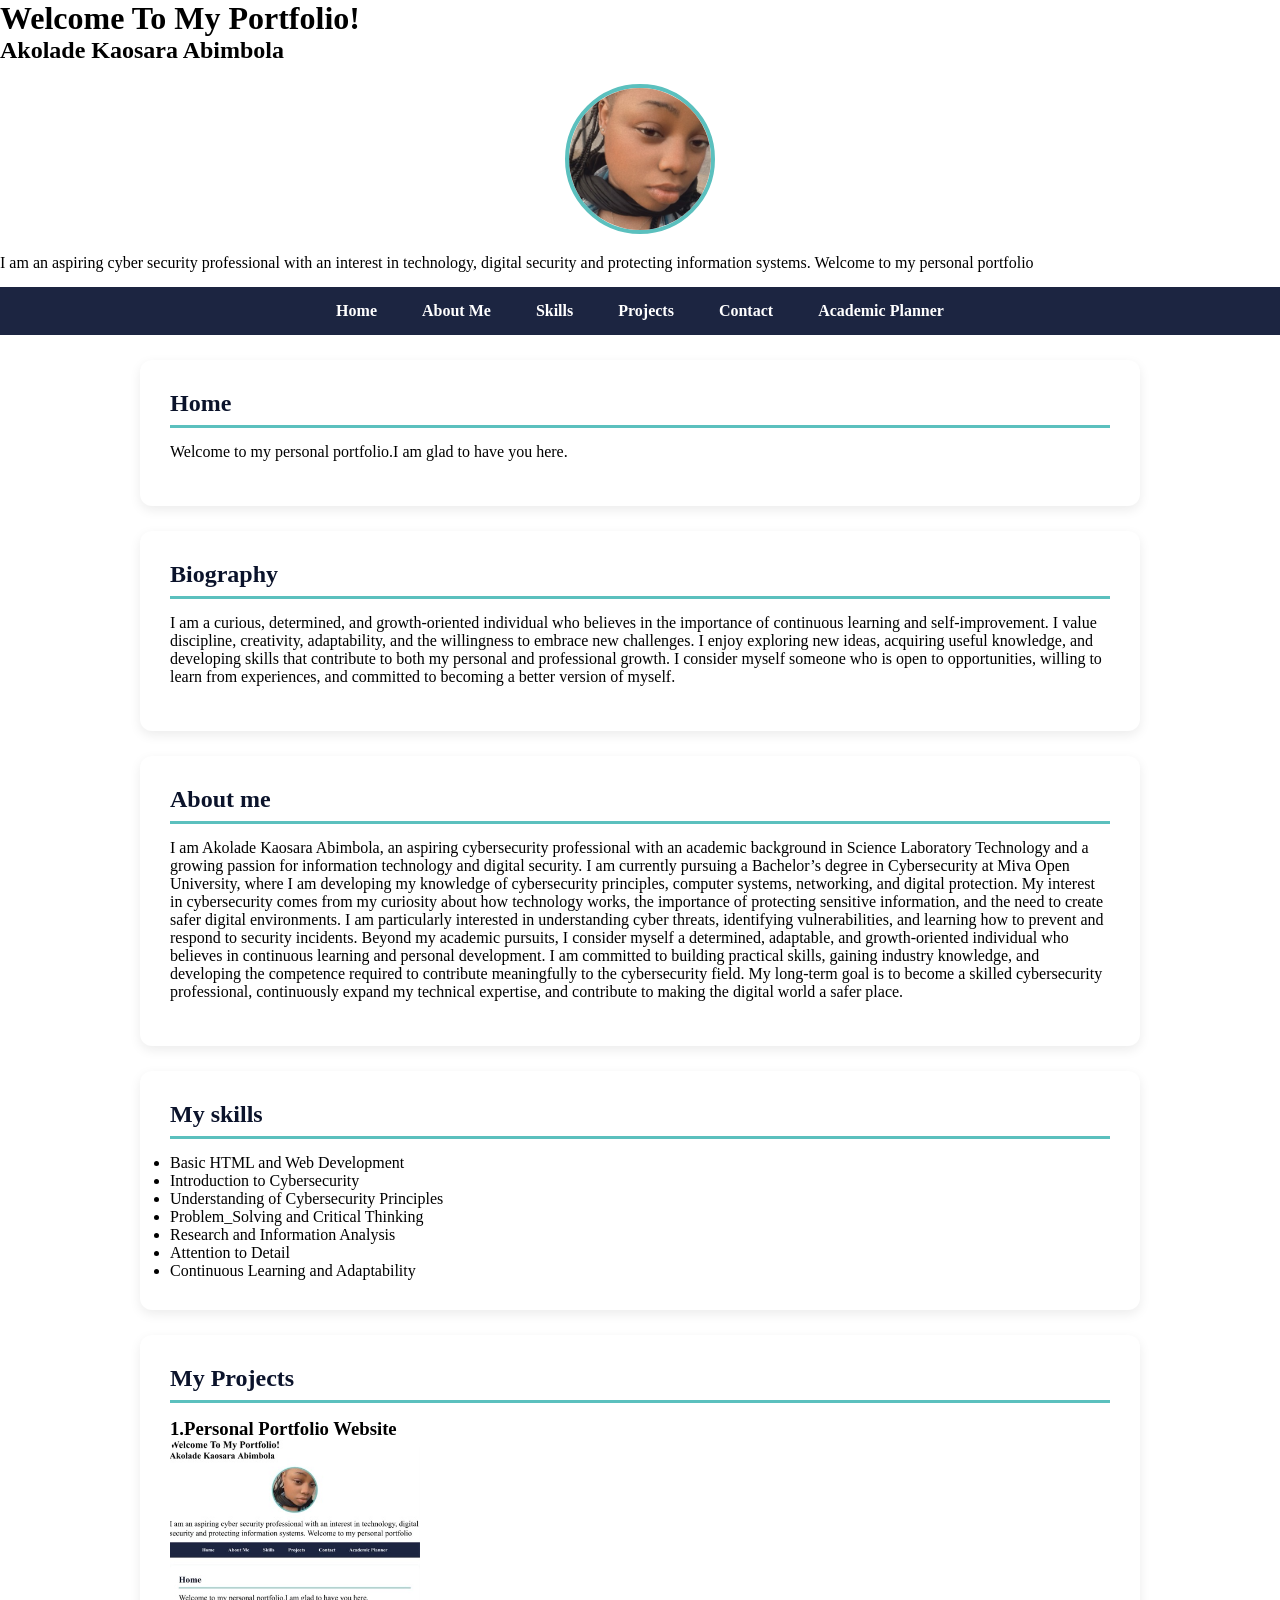
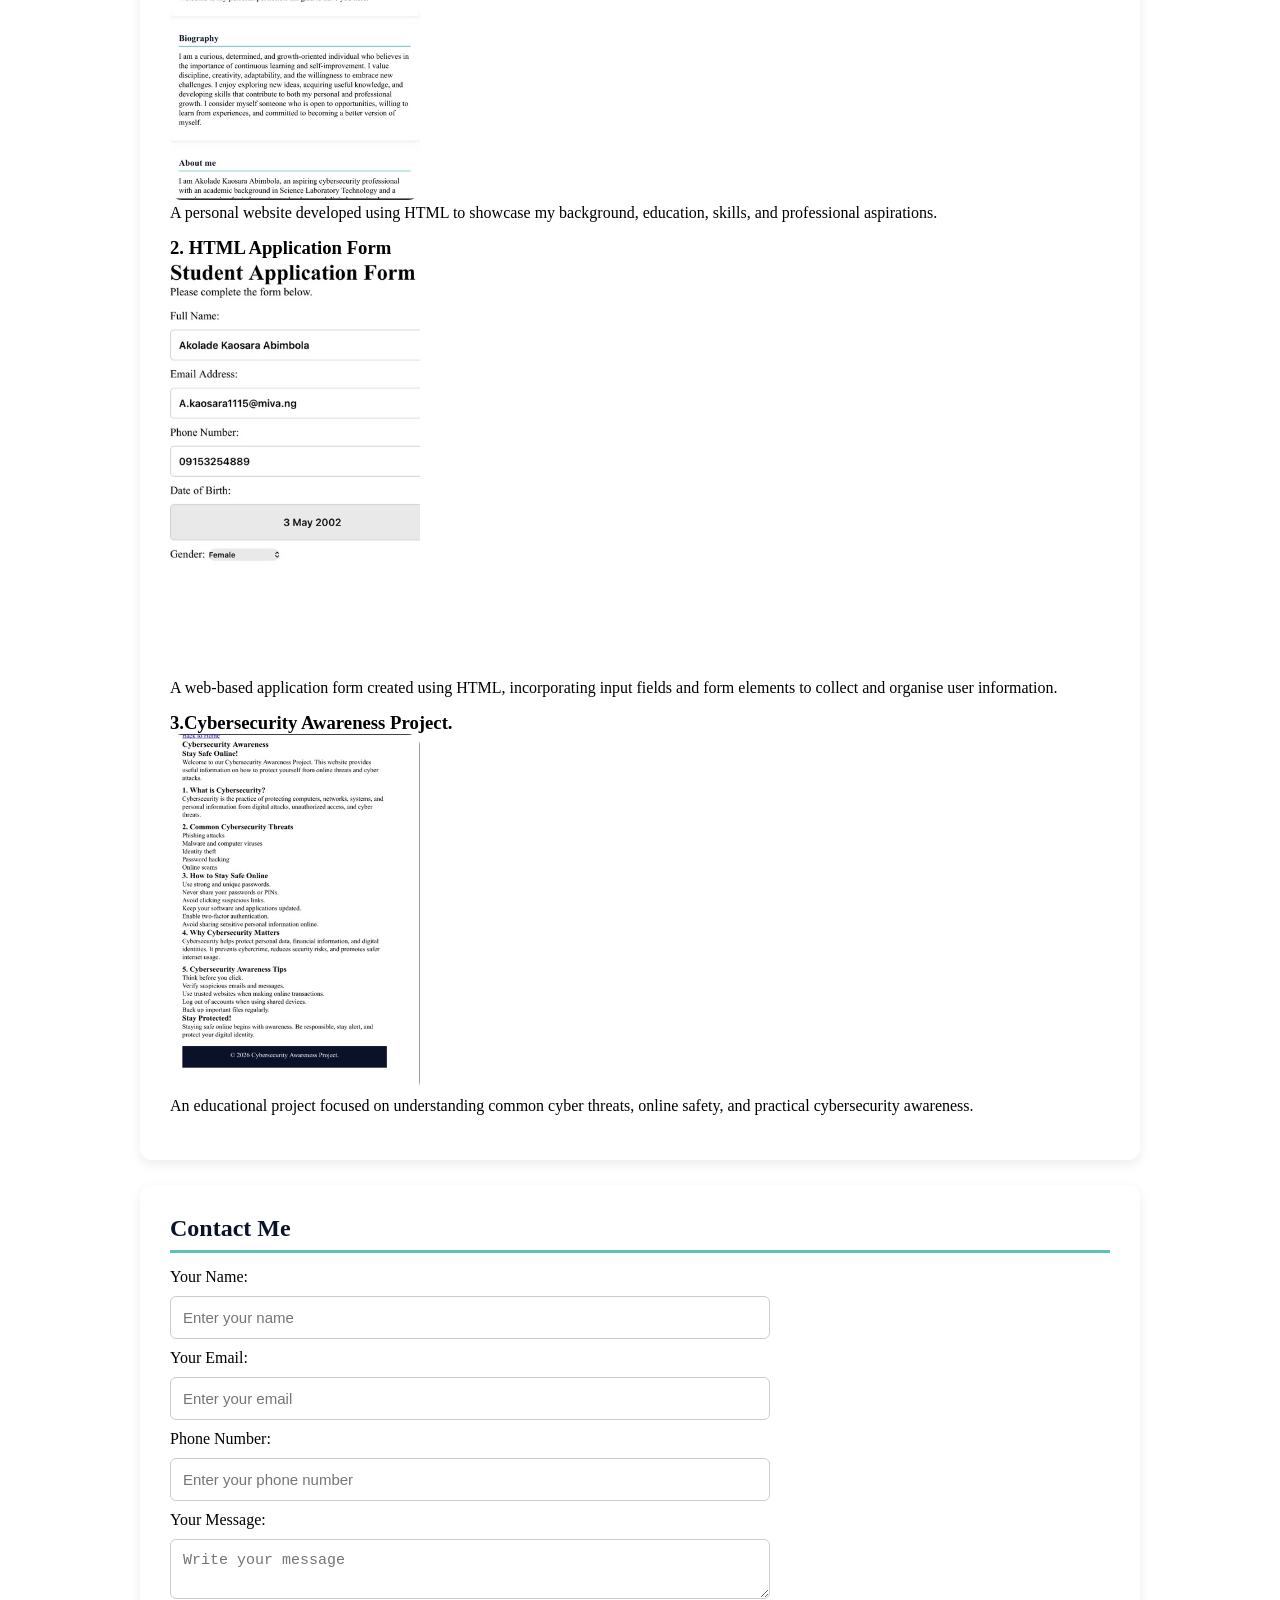
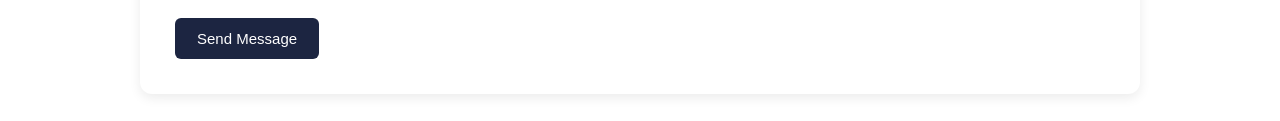
<file: index.html>
<!DOCTYPE html>
<html lang="en">
<head>
    <meta charset="UTF-8">
    <meta name="viewport" content="width=device-width, initial-scale=1.0">
    <title>New page</title>
    <link rel="stylesheet"     href="styles.css">
</head>
<body>

    <h1>Welcome To My Portfolio!</h1>
    <h2>Akolade Kaosara Abimbola </h2>
    <img src="profile.jpg..jpeg" alt="Akolade Kaosara Abimbola" class="profile-pic"> 
    <p>I am an aspiring cyber security professional with an interest in technology, digital security and protecting information systems. Welcome to my personal portfolio</p>
   <nav>
    <a href="#home">Home</a>
    <a href="#about">About Me</a>
    <a href="#skills">Skills</a>
    <a href="#projects">Projects</a> 
    <a href="#contact">Contact</a>
    <a href="planner.html" target="_blank">Academic Planner</a>
</nav>  
     <section id="home">
    <h2>Home</h2>
    <p>Welcome to my personal portfolio.I am glad to have you here.</p></section>
    <section id="biography">
   <h2>Biography</h2>
   <p>I am a curious, determined, and growth-oriented individual who believes in the importance of continuous learning and self-improvement. I value discipline, creativity, adaptability, and the willingness to embrace new challenges. I enjoy exploring new ideas, acquiring useful knowledge, and developing skills that contribute to both my personal and professional growth. I consider myself someone who is open to opportunities, willing to learn from experiences, and committed to becoming a better version of myself.</p>
    </section>
   <section id="about">
   <h2>About me</h2>
   <p>I am Akolade Kaosara Abimbola, an aspiring cybersecurity professional with an academic background in Science Laboratory Technology and a growing passion for information technology and digital security.

I am currently pursuing a Bachelor’s degree in Cybersecurity at Miva Open University, where I am developing my knowledge of cybersecurity principles, computer systems, networking, and digital protection.

My interest in cybersecurity comes from my curiosity about how technology works, the importance of protecting sensitive information, and the need to create safer digital environments. I am particularly interested in understanding cyber threats, identifying vulnerabilities, and learning how to prevent and respond to security incidents.

Beyond my academic pursuits, I consider myself a determined, adaptable, and growth-oriented individual who believes in continuous learning and personal development. I am committed to building practical skills, gaining industry knowledge, and developing the competence required to contribute meaningfully to the cybersecurity field.

My long-term goal is to become a skilled cybersecurity professional, continuously expand my technical expertise, and contribute to making the digital world a safer place.</p>  </section>
  <section id="skills">
  <h2>My skills</h2>
  <ul>
    <li>Basic HTML and Web Development</li>
    <li>Introduction to Cybersecurity</li>
    <li>Understanding of Cybersecurity Principles</li>
    <li>Problem_Solving and Critical Thinking</li>
    <li>Research and Information Analysis</li>
    <li>Attention to Detail</li>
    <li>Continuous Learning and Adaptability</li>
    </ul>
  </section>
  <section id="projects">
  <h2>My Projects</h2>
  <h3>1.Personal Portfolio Website</h3>
  <img src="portfolio_project.jpeg" alt="Personal Portfolio Website" width="250"> 
  <p>A personal website developed using HTML to showcase my background, education, skills, and professional aspirations.</p>
<h3>2. HTML Application Form</h3>

<img src="application_form.jpeg" alt="HTML Application Form" width="250">

<p>A web-based application form created using HTML, incorporating input fields and form elements to collect and organise user information.</p>

  <h3>3.Cybersecurity Awareness Project.</h3>
  <img src="Cyber awareness.jpeg" alt="Cybersecurity Awareness Project" width="250">
  <p>An educational project focused on understanding common cyber threats, online safety, and practical cybersecurity awareness.</p>
 </a> 
  </section>
    <section id="contact">
    <h2>Contact Me</h2>
<form id="contactForm">
    <label for="name">Your Name:</label>
    <input type="text" id="name" placeholder="Enter your name">
    <label for="email">Your Email:</label>
    <input type="email" id="email" placeholder="Enter your email">
    <label for="phone">Phone Number:</label>
    <input type="tel" id="phone" placeholder="Enter your phone number">
    <label for="message">Your Message:</label>
    <textarea id="message" placeholder="Write your message"></textarea>
    <button type="submit">Send Message</button>
</form>
</section>
    <script src="script.js"></script>
</body>
</html>
</file>
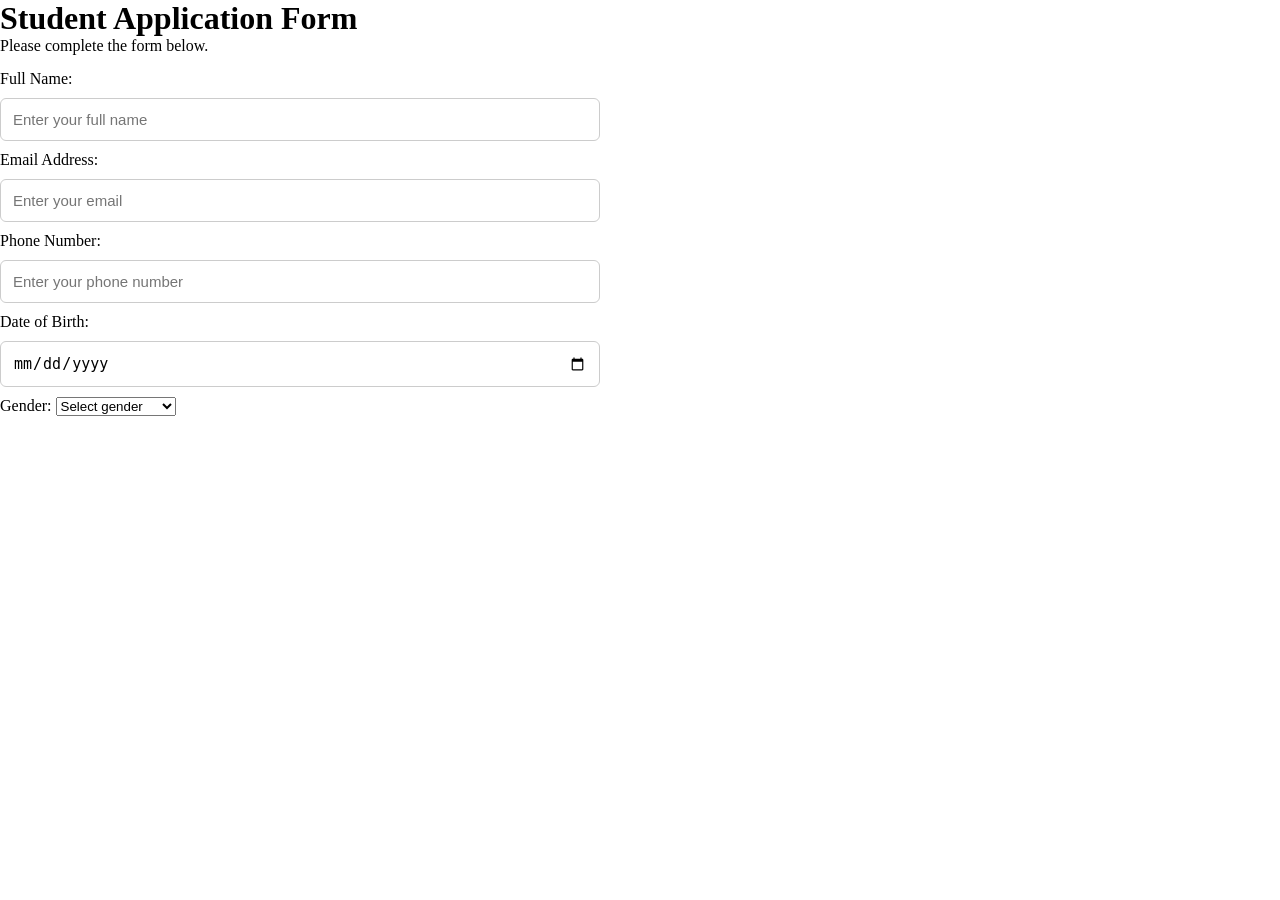
<file: application.html>
<!DOCTYPE html>
<html lang="en">
<head>
    <meta charset="UTF-8">
    <meta name="viewport" content="width=device-width, initial-scale=1.0">
    <title>Application Form</title>
    <link rel="stylesheet" href="styles.css">
</head>
<body>
<h1>Student Application Form</h1>
<p>Please complete the form below.</p>
<form>
    <label for="fullname">Full Name:</label>
    <input type="text" id="fullname" placeholder="Enter your full name" required>
    <label for="email">Email Address:</label>
    <input type="email" id="email" placeholder="Enter your email" required>
    <label for="phone">Phone Number:</label>
    <input type="tel" id="phone" placeholder="Enter your phone number">
    <label for="dob">Date of Birth:</label>
    <input type="date" id="dob">
    <label for="gender">Gender:</label>
    <select id="gender">
        <option value="">Select gender</option>
        <option>Female</option>
        <option>Male</option>
        <option>Prefer not to say</option>
    </select
</file>
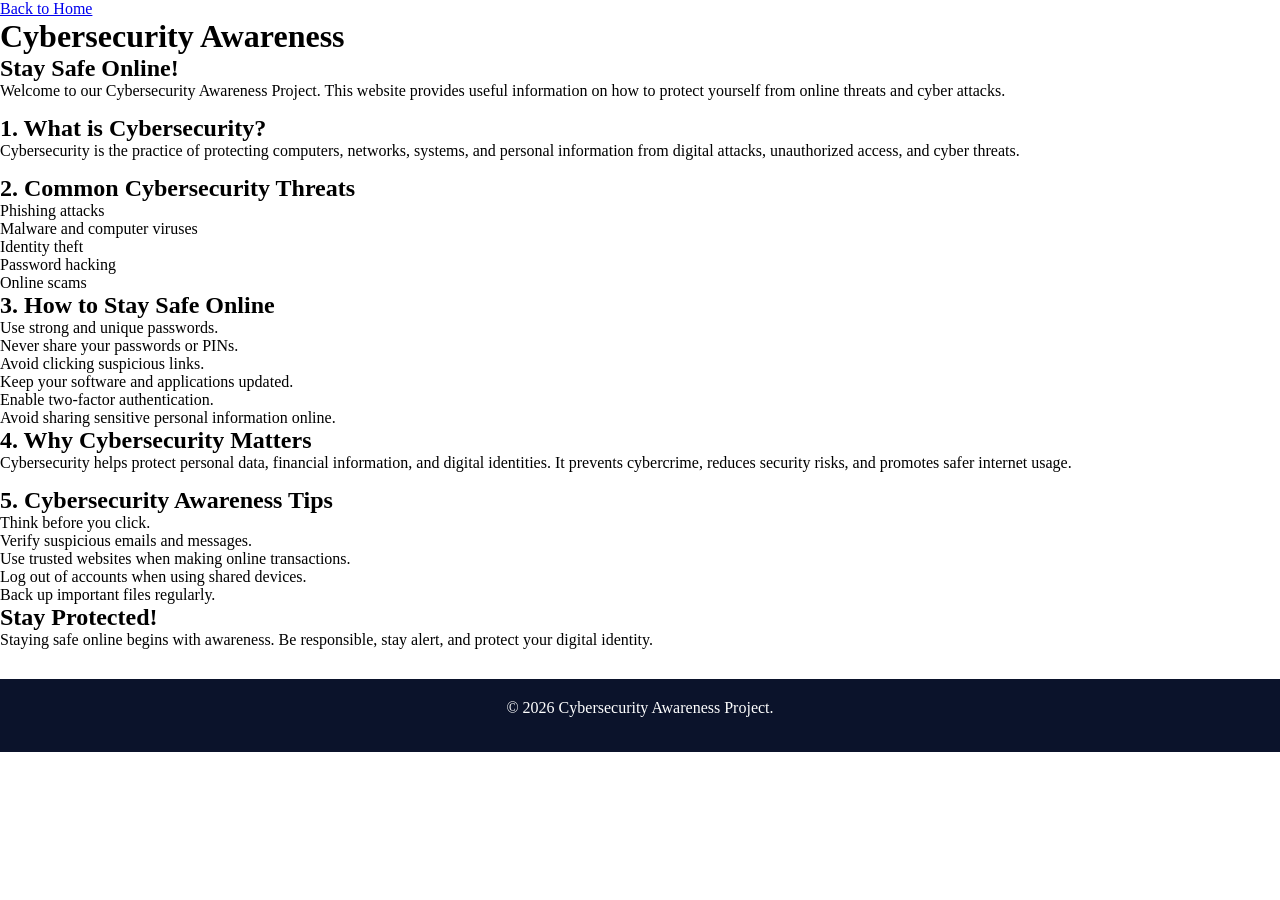
<file: cybersecurity.html>
<!DOCTYPE html>
<html lang="en">
<head>
    <meta charset="UTF-8">
    <meta name="viewport" content="width=device-width, initial-scale=1.0">
    <title>Cybersecurity Awareness</title>
    <link rel="stylesheet" href="styles.css">
</head>
<body>
<a href="index.html">Back to Home</a>
<h1>Cybersecurity Awareness</h1>
<h2>Stay Safe Online!</h2>
<p>Welcome to our Cybersecurity Awareness Project. This website provides useful information on how to protect yourself from online threats and cyber attacks.</p>
<h2>1. What is Cybersecurity?</h2>
<p>Cybersecurity is the practice of protecting computers, networks, systems, and personal information from digital attacks, unauthorized access, and cyber threats.</p>
<h2>2. Common Cybersecurity Threats</h2>
<ul>
    <li>Phishing attacks</li>
    <li>Malware and computer viruses</li>
    <li>Identity theft</li>
    <li>Password hacking</li>
    <li>Online scams</li>
</ul>
<h2>3. How to Stay Safe Online</h2>
<ul>
    <li>Use strong and unique passwords.</li>
    <li>Never share your passwords or PINs.</li>
    <li>Avoid clicking suspicious links.</li>
    <li>Keep your software and applications updated.</li>
    <li>Enable two-factor authentication.</li>
    <li>Avoid sharing sensitive personal information online.</li>
</ul>
<h2>4. Why Cybersecurity Matters</h2>
<p>Cybersecurity helps protect personal data, financial information, and digital identities. It prevents cybercrime, reduces security risks, and promotes safer internet usage.</p>
<h2>5. Cybersecurity Awareness Tips</h2>
<ul>
    <li>Think before you click.</li>
    <li>Verify suspicious emails and messages.</li>
    <li>Use trusted websites when making online transactions.</li>
    <li>Log out of accounts when using shared devices.</li>
    <li>Back up important files regularly.</li>
</ul>
<h2>Stay Protected!</h2>
<p>Staying safe online begins with awareness. Be responsible, stay alert, and protect your digital identity.</p>
<footer>
    <p>&copy; 2026 Cybersecurity Awareness Project.</p>
</footer>
<script src="script.js"></script>
</body>
</html>
</file>
<file: styles.css>
/* Stylesheet */

:root {
    --primary: #3b82f6;
    --bg: #111827;
    --text: #e5e7eb;
}

* {
    margin: 0;
    padding: 0;
    box-sizing: border-box;
}

body {
    /* GENERAL SETTINGS */
* {
    margin: 0;
    padding: 0;
    box-sizing: border-box;
}

html {
    scroll-behavior: smooth;
}

body {
    font-family: Arial, sans-serif;
    background-color: #f4f7fb;
    color: #222;
    line-height: 1.7;
}

/* HEADER */
header {
    background-color: #0b132b;
    color: white;
    padding: 25px 8%;
    text-align: center;
}

header h1 {
    font-size: 32px;
    margin-bottom: 10px;
}

/* NAVIGATION */
nav {
    background-color: #1c2541;
    padding: 15px;
    text-align: center;
}

nav a {
    color: white;
    text-decoration: none;
    margin: 0 15px;
    font-weight: bold;
    transition: 0.3s;
}

nav a:hover {
    color: #5bc0be;
}

/* MAIN CONTENT */
main {
    width: 85%;
    max-width: 1100px;
    margin: 30px auto;
}

/* SECTIONS */
section {
    background-color: white;
    padding: 30px;
    margin-bottom: 25px;
    border-radius: 12px;
    box-shadow: 0 4px 12px rgba(0,0,0,0.08);
}

section h2 {
    color: #0b132b;
    margin-bottom: 15px;
    border-bottom: 3px solid #5bc0be;
    padding-bottom: 8px;
}

/* PARAGRAPHS */
p {
    margin-bottom: 15px;
}

/* IMAGES */
img {
    max-width: 100%;
    height: auto;
    border-radius: 12px;
}

/* BUTTONS */
button {
    background-color: #1c2541;
    color: white;
    border: none;
    padding: 12px 22px;
    border-radius: 6px;
    cursor: pointer;
    font-size: 15px;
    margin: 5px;
    transition: 0.3s;
}

button:hover {
    background-color: #5bc0be;
    color: #0b132b;
}

/* INPUT FIELDS */
input, textarea {
    width: 100%;
    padding: 12px;
    margin: 10px 0;
    border: 1px solid #ccc;
    border-radius: 6px;
    font-size: 15px;
}

input:focus, textarea:focus {
    outline: none;
    border-color: #5bc0be;
}

/* ACADEMIC PLANNER */
#planner {
    background-color: white;
}

#taskInput {
    width: 70%;
}

#taskList {
    list-style: none;
    margin-top: 20px;
}

#taskList li {
    background-color: #eef2f7;
    padding: 12px;
    margin-bottom: 10px;
    border-radius: 6px;
    display: flex;
    justify-content: space-between;
    align-items: center;
    flex-wrap: wrap;
}

/* CONTACT FORM */
form {
    max-width: 600px;
}

/* LINKS */
a {
    transition: 0.3s;
}

/* FOOTER */
footer {
    background-color: #0b132b;
    color: white;
    text-align: center;
    padding: 20px;
    margin-top: 30px;
}

/* MOBILE RESPONSIVENESS */
@media (max-width: 768px) {

    main {
        width: 92%;
    }

    header h1 {
        font-size: 25px;
    }

    nav a {
        display: inline-block;
        margin: 5px;
        font-size: 14px;
    }

    section {
        padding: 20px;
    }

    #taskInput {
        width: 100%;
    }

} 

.profile-pic {
    width: 150px;
    height: 150px;
    object-fit: cover;
    border-radius: 50%;
    display: block;
    margin: 20px auto;
    border: 4px solid #5bc0be;
}

/* TOP SECTION ALIGNMENT */

body > h1 {
    text-align: center;
    margin-top: 35px;
    margin-bottom: 15px;
    color: #0b132b;
}

body > h2 {
    text-align: center;
    margin-bottom: 15px;
}

body > p {
    text-align: center;
    max-width: 750px;
    margin: 15px auto 30px;
    padding: 0 15px;
}

/* SECTION ALIGNMENT */

section {
    max-width: 1000px;
    margin: 25px auto;
}

/* SECTION HEADINGS */

section h2 {
    text-align: left;
}

/* NAVIGATION ALIGNMENT */

nav {
    display: flex;
    justify-content: center;
    align-items: center;
    flex-wrap: wrap;
    gap: 15px;
}

/* PROJECT LINKS */

section a {
    color: #1c2541;
    font-weight: bold;
    text-decoration: none;
}

/* MOBILE ALIGNMENT */

@media (max-width: 600px) {
    section {
        margin: 15px;
        padding: 20px;
    }

    nav {
        gap: 8px;
    }
}

body > h1 {
    text-align: center;
    width: 100%;
    margin: 30px auto 15px;
    display: block;
}

body > h2 {
    text-align: center;
    width: 100%;
    margin: 10px auto;
    display: block;
}

/* CYBERSECURITY AWARENESS PAGE */

body:has(h1:first-of-type) {
    line-height: 1.6;
}

body:has(h1:first-of-type) h1 {
    text-align: center;
    font-size: 32px;
    margin-top: 30px;
}

body:has(h1:first-of-type) h2 {
    color: #007bff;
    margin-top: 25px;
}

body:has(h1:first-of-type) p,
body:has(h1:first-of-type) li {
    font-size: 16px;
}

body:has(h1:first-of-type) ul {
    padding-left: 30px;
}

body:has(h1:first-of-type) a {
    color: #007bff;
    text-decoration: none;
    font-weight: bold;
}

body:has(h1:first-of-type) footer {
    text-align: center;
    margin-top: 40px;
    padding: 15px;
}
</file>
